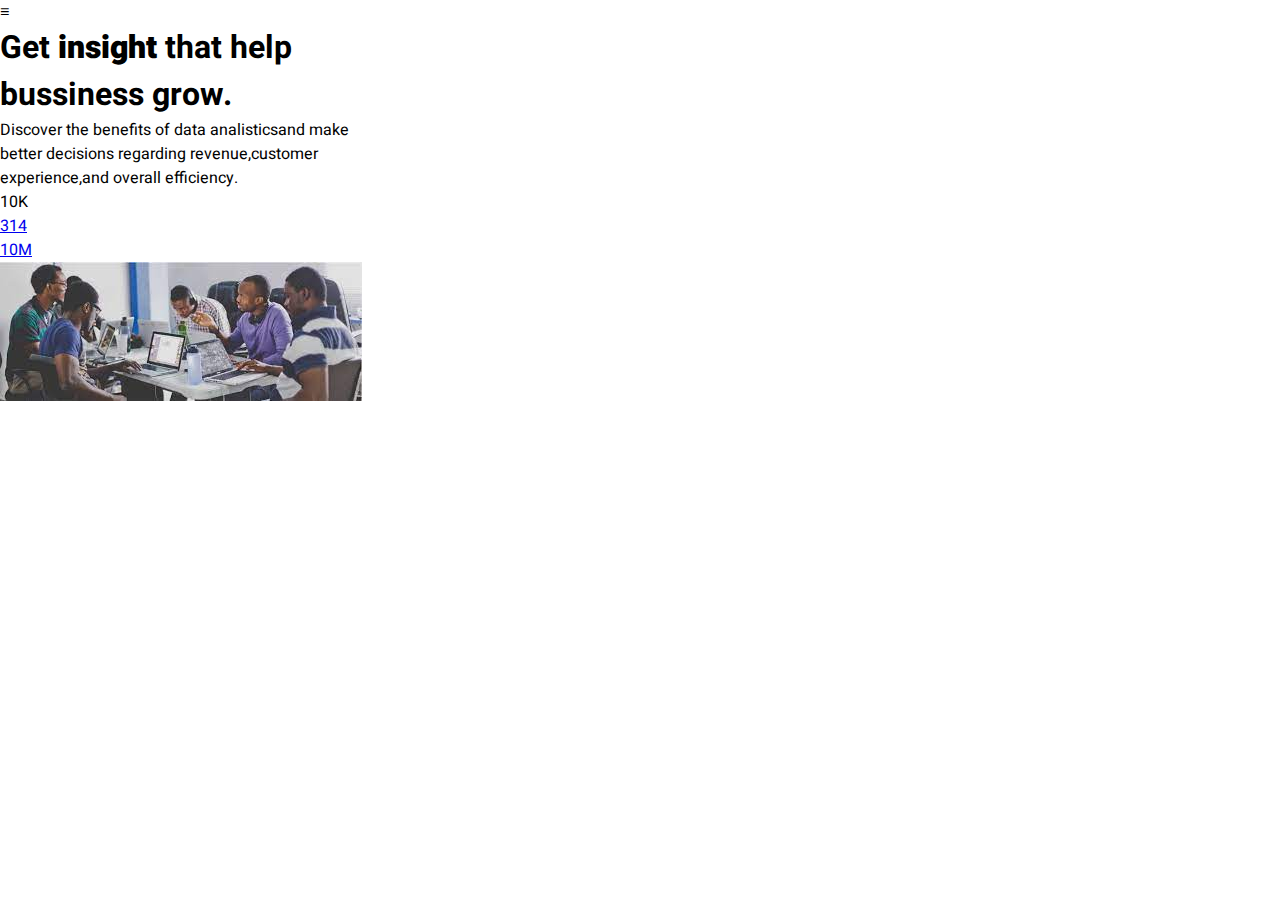
<file: private practice/index.html>
<!DOCTYPE html>
<html lang="en">
<head>
    <meta charset="UTF-8">
    <meta http-equiv="X-UA-Compatible" content="IE=edge">
    <meta name="viewport" content="width=device-width, initial-scale=1.0">
    <title>My Website</title>
    <link rel="stylesheet" href="./style.css">
<link rel="preconnect" href="https://fonts.googleapis.com">
<link rel="preconnect" href="https://fonts.gstatic.com" crossorigin>
<link href="https://fonts.googleapis.com/css2?family=Heebo:wght@400;500;600&display=swap" rel="stylesheet">
</head>
<body>
    <header class="header">
    </header>
    <div class="hamburger-wrapper">
        <span class="hambuger">&#8801;</span>
    </div>
    <!---Main Class-->
    <main>
        <section class="section-one">
            <div>
                <h1 class="h1-heading">Get <b class="insight">insight</b> that help<br> bussiness grow.</h1>
            <p class="p1-paragraph">Discover the benefits of data analisticsand make <br>better decisions regarding revenue,customer <br>experience,and overall efficiency. </p>

            </div>
            <ul class="header-ul">
                <a><li class="li-css">10K</li></a>
                <a href="#10K"><li>314</li></a>
                <a href="#10M"><li>10M</li></a>
            </ul>

            <div class="emeka__image">
                <img src="./assets/download.jpg">
            </div>
            
                
            
        </section>
    </main>
</body>
</html>
</file>
<file: private practice/style.css>
html {
    scroll-behavior: smooth;
}

body {
    margin: 0;
    font-family: -apple-system, BlinkMacSystemFont, 'Segoe UI', 'Roboto', 'Oxygen',
        'Ubuntu', 'Cantarell', 'Fira Sans', 'Droid Sans', 'Helvetica Neue',
        sans-serif;
    font-size: 16px;
    font-family: 'Heebo', sans-serif;
    scroll-behavior: smooth;
}

body * {
    transition: all 0.3s ease-in-out;
    box-sizing: border-box;
    margin: 0;
    padding: 0;
}

.container {
    width: 100%;
    max-width: 1400px;
    margin-inline: auto;
    margin-block: 1rem;
    padding-inline: 2rem;
}

#banner-button {
    cursor: pointer;
}

#banner-button:hover {
    background-color: #ff6464ba;
}

.hamburger {
    display: none;
}

.home-header {
    display: flex;
    justify-content: end;
    align-items: center;
    padding-block: 30px;
}

.home-ul {
    display: flex;
}

.active {
    color: #FF6464 !important;
}

.home-ul>a {
    display: inline;
    padding: 0 15px;
    font-size: 1.25rem;
    font-weight: 500;
    font-style: normal;
    color: #000000;
    list-style: none;
    text-decoration: none;
}

.sect-one {
    background-color: #fff;
    display: flex;
    justify-content: space-between;
    /* padding: 70px 190px; */
    padding-block: 70px;
}

.sect-one>div:nth-child(1) {
    width: 50%;
    padding: 70px 0;
}

.sect-one>div:nth-child(2) {
    width: 50%;
    display: flex;
    justify-content: center;
    align-items: center;
}

.banner-head {
    font-size: 44px;
    font-weight: 700;
    line-height: 60px;
    margin: 0;
}

.sect-one div>p {
    margin: 30px 0;
}

.sect-one div>button {
    background: #FF6464;
    border-style: none;
    padding: 15px 30px;
    color: #fff;
    font-family: Heebo;
    font-size: 20px;
    font-weight: 500;
    line-height: 29px;
}

.prof-img {
    width: 270px;
    height: 250px;
    object-fit: contain;
}

.sect-two {
    background: #EDF7FA;
    padding-block: 70px;
}

.sect-two-head {
    display: flex;
    justify-content: space-between;
}

.sect-two-head p:nth-child(2) {
    font-style: normal;
    font-weight: 400;
    font-size: 16px;
    line-height: 24px;
    color: #00A8CC;
}

.sect-two-head p:nth-child(1) {
    font-size: 22px;
}

.sect-two-wrapper {
    display: flex;
    justify-content: space-between;
}

.sect-two-wrapper>div {
    background-color: #fff;
    width: 49%;
    padding: 20px 27px;
    border-radius: 4px;
}

.sect-two-wrapper div>div h3 {
    font-size: 26px;
    font-weight: 700;
    line-height: 38px;
    margin: 0;
}

.sect-two-date p {
    margin: 0;
}

.sect-two-date p:nth-child(even) {
    padding: 0px 25px;
}

.sect-two-date {
    display: flex;
    margin: 26px 0;
}

.sect-three {
    padding-block: 70px;
}

.sect-three>p {
    font-family: 'Heebo';
    font-style: normal;
    font-weight: 400;
    font-size: 22px;
    color: #21243D;
}

.sect-three>div {
    display: flex;
    justify-content: space-between;
    border-bottom: 1px solid #E0E0E0;
    padding: 20px 0;
}

.sect-three>div>div:nth-child(1) {
    width: auto;
}

.sect-three>div>div:nth-child(2) {
    margin-inline-start: 2rem;
    flex-grow: 1;
    width: auto;
}

.sect-three-date {
    display: flex;
    align-items: center;
    padding: 25px 0;
}

.sect-three>div h5 {
    font-size: 30px;
    font-weight: 700;
    line-height: 44px;
    margin: 0;
}

.sect-three>div p {
    margin: 0;
}

.sect-three-date>p:nth-child(1) {
    background: #142850;
    border-radius: 16px;
    color: #fff;
    font-size: 18px;
    font-weight: 900;
    padding: 0px 13px;
    margin-right: 20px;
}

.sect-three-date>p:nth-child(2) {
    font-family: 'Heebo';
    font-style: normal;
    font-weight: 400;
    font-size: 20px;
    line-height: 29px;
    color: #8695A4;
}

.footer {
    display: flex;
    flex-direction: column;
    align-items: center;
    padding: 40px 0;
}

.footer-icons {
    margin: 0 15px;
    width: 20px;
    height: 20px;
}

.footer p {
    margin-top: 1rem;
}

@media screen and (max-width: 992px) {

    .sect-two-wrapper>div:nth-child(1),
    .sect-two-wrapper>div:nth-child(2) {
        margin: 5px 5px;
    }
}

@media screen and (max-width: 576px) {
    .home-header {
        display: none;
    }

    .hamburger {
        display: block;
    }

    .hamburger-wrapper {
        display: flex;
        justify-content: end;
        width: 97%;
    }

    .sect-one {
        flex-wrap: wrap;
        width: 90%;
        padding: 0px 0px;
        margin: auto;
        text-align: center;
        position: relative;
    }

    .sect-one>div:nth-child(1) {
        width: 100%;
        padding: 0;
        margin: 50px 0;
        position: absolute;
        top: 270px;
        right: 0;
    }

    .sect-one>div:nth-child(2) {
        width: 100%;
        padding-top: 30px;
    }

    .banner-head {
        font-family: 'Heebo';
        font-size: 32px;
        font-weight: 700;
        line-height: 40px;
    }

    .sect-one div>p {
        font-size: 16px;
        font-weight: 400;
        line-height: 24px;
    }

    .sect-one div>button {
        background: #FF6464;
        border-style: none;
        padding: 15px 30px;
        color: #fff;
        font-size: 20px;
        font-weight: 500;
        border-radius: 2px;
    }

    .sect-two {
        width: 100%;
        padding: 10px 0;
        margin-top: 390px;
    }

    .sect-two-wrapper {
        flex-wrap: wrap;
        width: 90%;
        margin: auto;
    }

    .sect-two-wrapper>div:nth-child(1),
    .sect-two-wrapper>div:nth-child(2) {
        width: 100%;
        margin: 10px 0;
        border-radius: 4px;
    }

    .sect-two-wrapper div>div h3 {
        font-size: 22px;
    }

    .sect-two-head>p:nth-child(2) {
        display: none;
    }

    .sect-two-head {
        justify-content: center;
    }

    .sect-three {
        width: 90%;
        padding: 0;
        margin: auto;
    }

    .sect-three>div {
        width: 100%;
        flex-wrap: wrap;
    }

    .sect-three>div>div:nth-child(1) {
        width: 100%;
    }

    .sect-three>div>div:nth-child(2) {
        margin-inline-start: 0rem;
    }

    .sect-three-img {
        width: 100%;
    }

    .footer {
        padding-top: 170px;
    }

}
</file>
